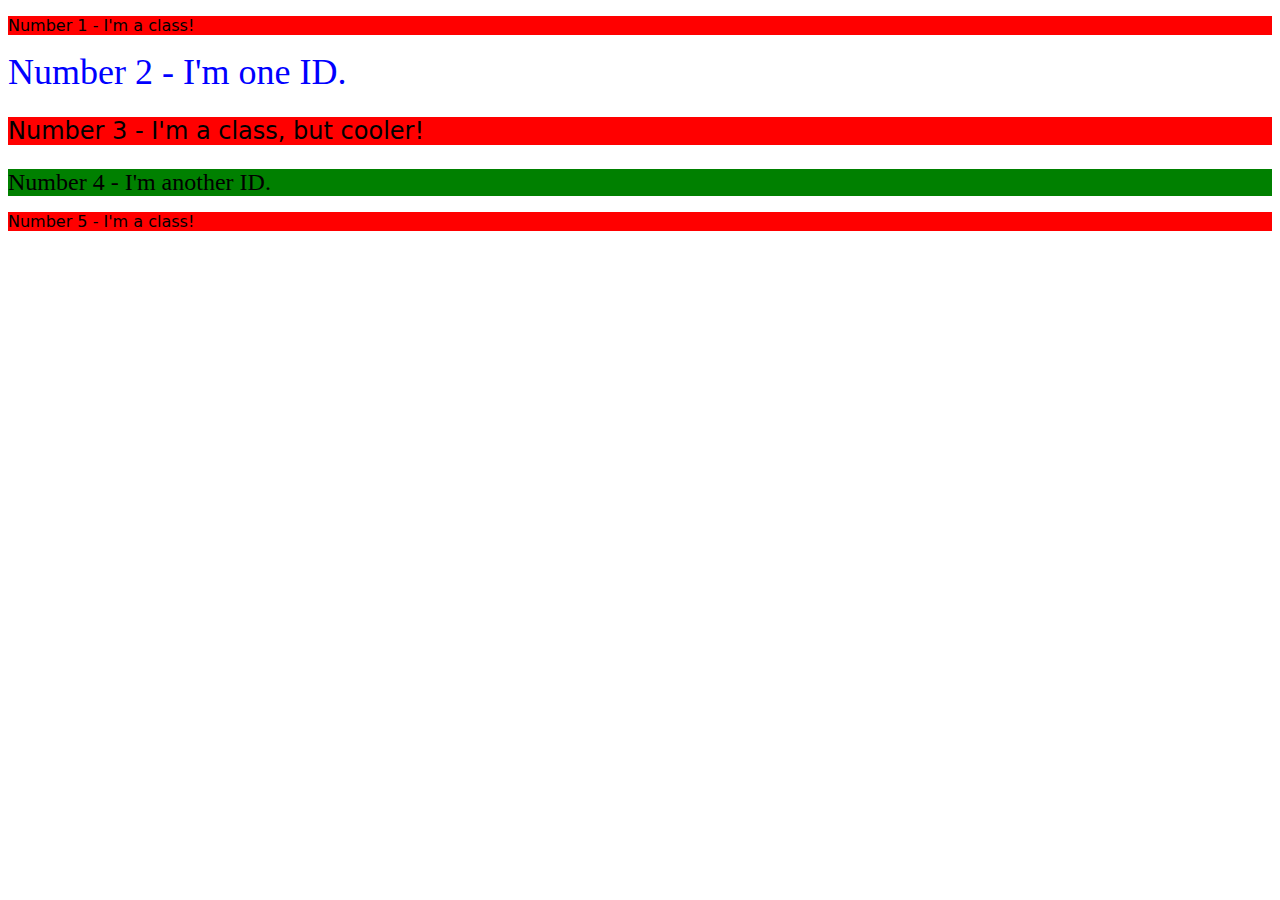
<file: foundations/02-class-id-selectors/index.html>
<!DOCTYPE html>
<html lang="en">
  <head>
    <meta charset="UTF-8">
    <meta http-equiv="X-UA-Compatible" content="IE=edge">
    <meta name="viewport" content="width=device-width, initial-scale=1.0">
    <title>Class and ID Selectors</title>
    <link rel="stylesheet" href="style.css">
  </head>
  <body>
    <p class="odd_elem">Number 1 - I'm a class!</p>
    <div id="second_elem">Number 2 - I'm one ID.</div>
    <p class="odd_elem" id="third_elem">Number 3 - I'm a class, but cooler!</p>
    <div id="fourth_elem">Number 4 - I'm another ID.</div>
    <p class="odd_elem">Number 5 - I'm a class!</p>
  </body>
</html>
</file>
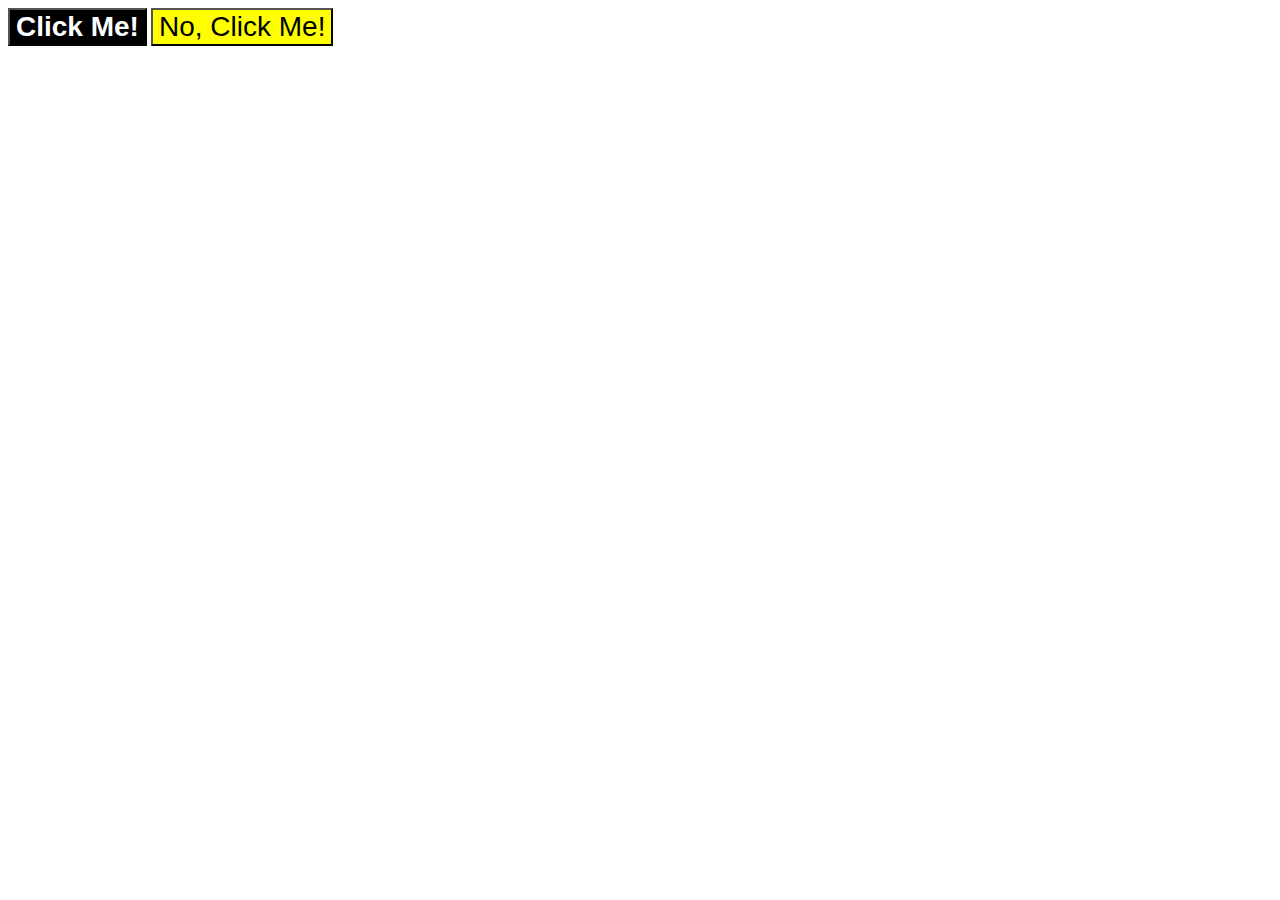
<file: foundations/03-grouping-selectors/index.html>
<!DOCTYPE html>
<html lang="en">
  <head>
    <meta charset="UTF-8">
    <meta http-equiv="X-UA-Compatible" content="IE=edge">
    <meta name="viewport" content="width=device-width, initial-scale=1.0">
    <title>Grouping Selectors</title>
    <link rel="stylesheet" href="style.css">
  </head>
  <body>
    <button class="click_button">Click Me!</button>
    <button class="no_button">No, Click Me!</button>
  </body>
</html>
</file>
<file: foundations/02-class-id-selectors/style.css>
.odd_elem{
    background-color: red;
    font-family: Verdana, DeJavu Sans, sans-serif;
}
#second_elem{
    color: blue;
    font-size: 36px;
}
#third_elem{
    font-size: 24px;
}
#fourth_elem{
    background-color: green;
    font-size: 24px;
    font-style: bold;
}
</file>
<file: foundations/03-grouping-selectors/style.css>
.click_button{
    background-color: black;
    color: white;
    font-weight: bold;
}
.no_button{
    background-color: yellow;
}
.click_button,
.no_button{
    font-size: 28px;
    font-family: Helvetica, Times New Roman, sans-serif;
}
</file>
